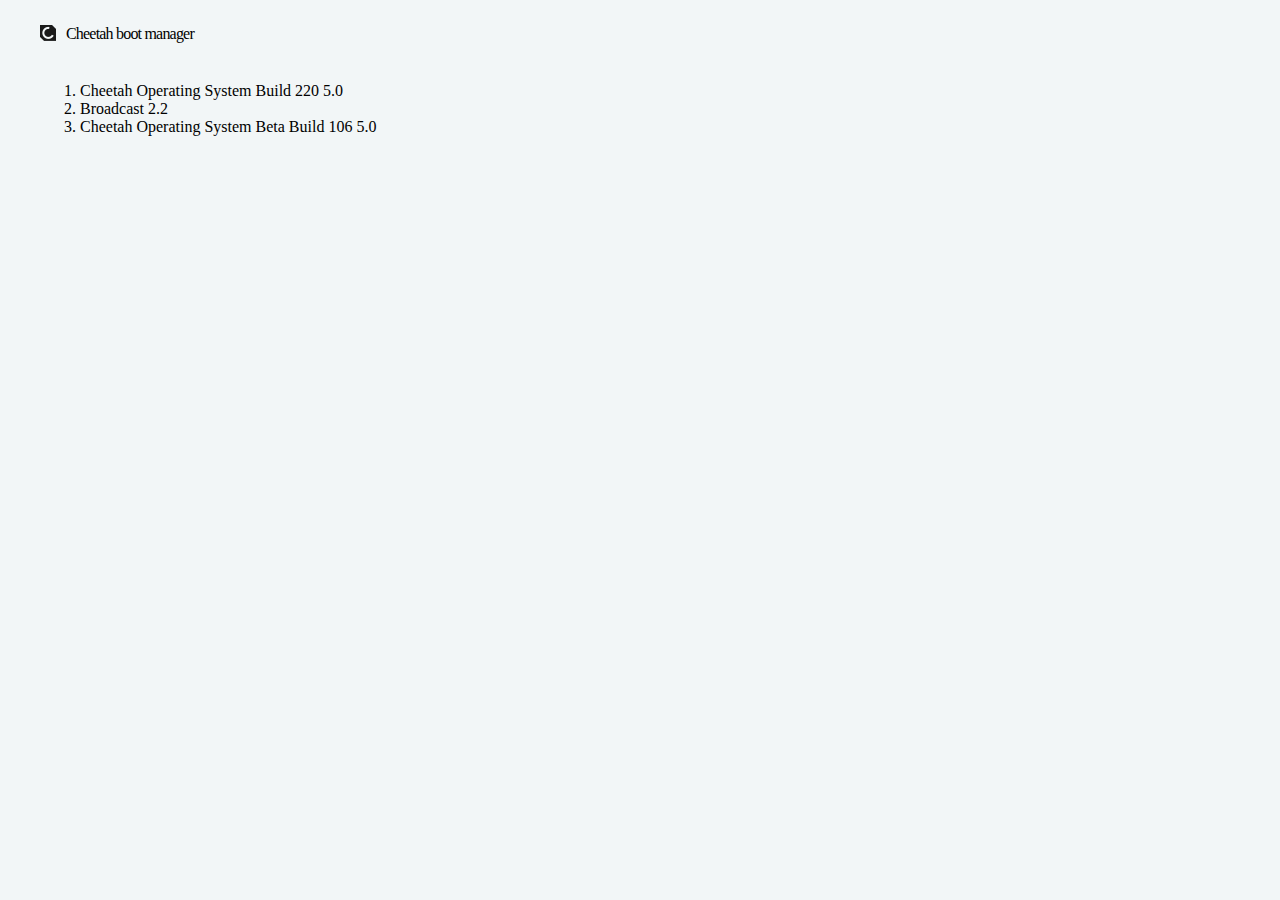
<file: index.html>
<html>
<head>
<style>
@font-face {
  font-family: Roboto;
  src: url("drive1/system/fonts/default.ttf") format("truetype");
  font-weight: normal;
  font-style: normal;
}

body {
	background-color: #f2f6f7;
}

.clogo {
	position: absolute;
	background-image: url("drive1/system/resources/web/icons/imageres/clogo.png");
	background-color: rgba(255, 255, 255, 0);
	background-repeat: no-repeat;
	background-size: 16px 16px;
	background-position: center;
	-webkit-filter: brightness(0.1);
    filter: brightness(0.1);
	width: 16px;
	height: 16px;
	top: 25px;
	left: 40px;
}

.header {
	position: absolute;
	font-family: Lucida Console;
	letter-spacing: -0.8px;
	font-size: 16px;
}

.selector {
	position: relative;
	text-decoration: none;
	color: #000;
	background-color: rgba(0, 0, 0, 0.0);
	font-size: 16px;
	font-family: Lucida Console;
	padding-left: 0px;
	padding-right: 0px;
	width: 100%;
	border: 0px;
	outline: 0px;
	text-align: left;
}

.selector:hover {
	background-color: rgba(0, 0, 0, 1);
	color: #FFF;
	border: 0px;
	outline: 0px;
}

.selector:focus {
	background-color: rgba(0, 0, 0, 1);
	text-decoration: underline;
	color: #FFF;
	border: 0px;
	outline: 0px;
}

ol {
	font-family: Lucida Console;
}

#bootlist {
	position: absolute;
	top: 66px;
	left: 40px;
	height: 60%;
	width: 80%;
}
</style>
</head>
<body>
	<div class="clogo"></div>
	<a class="header" style="top: 25px; left: 66px;">Cheetah boot manager</a>
	<div id="bootlist">
		<ol>
			<li><a class="selector" href="drive1/index.html">Cheetah Operating System Build 220 5.0</a></li>
			<li><a class="selector" href="broadcast/index.html">Broadcast 2.2</a></li>
			<li><a class="selector" href="drive2/index.html">Cheetah Operating System Beta Build 106 5.0</a></li>
		</ol>
	</div>
</body>
</html>
</file>
